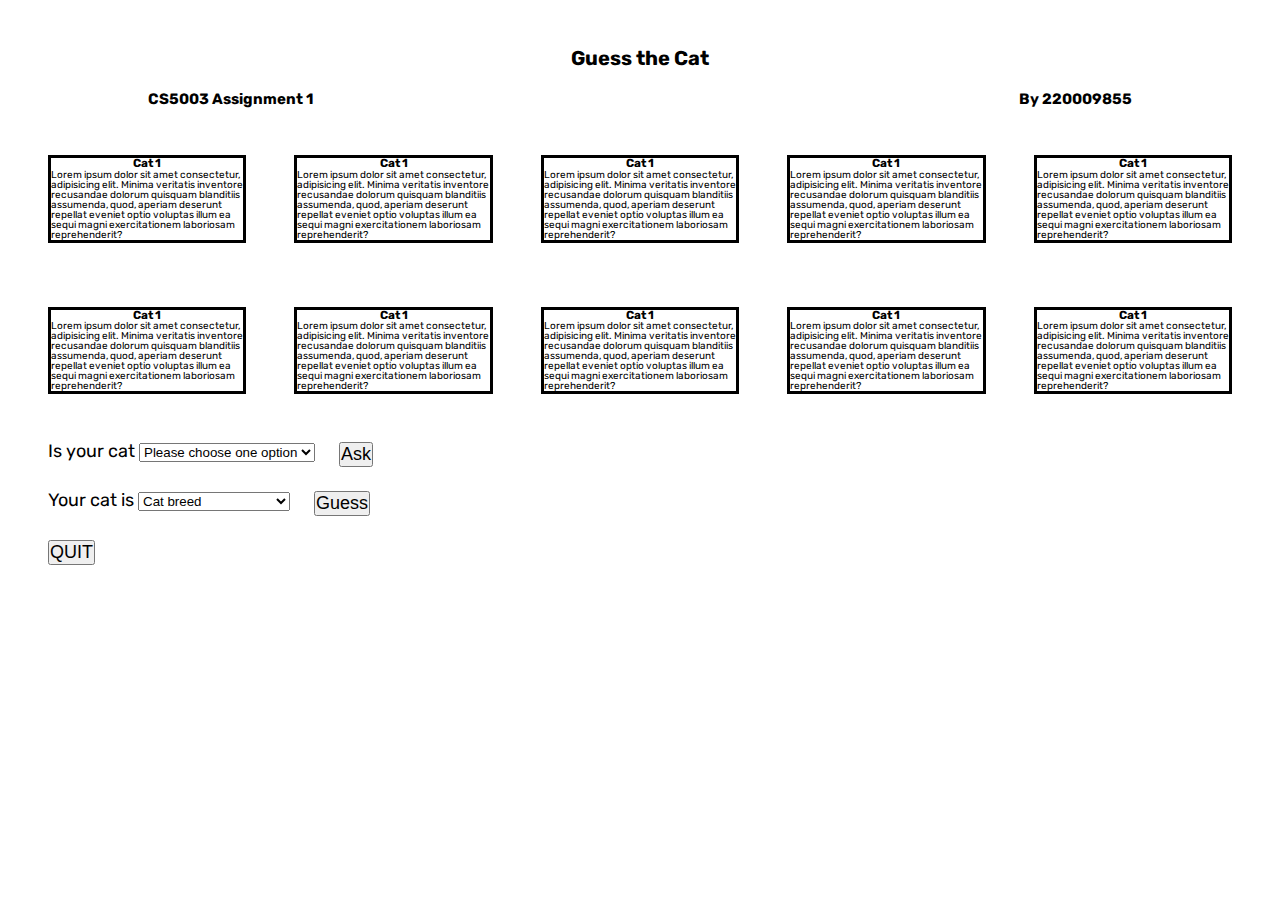
<file: index.html>
<!DOCTYPE html>
<html lang="en">
  <head>
    <meta charset="UTF-8" />
    <meta http-equiv="X-UA-Compatible" content="IE=edge" />

    <link rel="preconnect" href="https://fonts.googleapis.com" />
    <link rel="preconnect" href="https://fonts.gstatic.com" crossorigin />
    <link
      href="https://fonts.googleapis.com/css2?family=Inter:wght@400;500;700&family=Rubik:wght@400;500;600;700&display=swap"
      rel="stylesheet"
    />

    <link rel="stylesheet" href="style.css" />

    <title class="title">Guess the Cat!</title>
  </head>

  <body>
    <header>
      <h1 class="header">Guess the Cat</h1>
      <div class="assignment-info">
        <h2>CS5003 Assignment 1</h2>
        <h2>By 220009855</h2>
      </div>
    </header>

    <main>
      <section class="gallery">
        <div class="cat-card">
          <h3 class="cat-name">Cat 1</h3>
          <p class="features">
            Lorem ipsum dolor sit amet consectetur, adipisicing elit. Minima
            veritatis inventore recusandae dolorum quisquam blanditiis
            assumenda, quod, aperiam deserunt repellat eveniet optio voluptas
            illum ea sequi magni exercitationem laboriosam reprehenderit?
          </p>
        </div>

        <div class="cat-card">
          <h3 class="cat-name">Cat 1</h3>
          <p class="features">
            Lorem ipsum dolor sit amet consectetur, adipisicing elit. Minima
            veritatis inventore recusandae dolorum quisquam blanditiis
            assumenda, quod, aperiam deserunt repellat eveniet optio voluptas
            illum ea sequi magni exercitationem laboriosam reprehenderit?
          </p>
        </div>

        <div class="cat-card">
          <h3 class="cat-name">Cat 1</h3>
          <p class="features">
            Lorem ipsum dolor sit amet consectetur, adipisicing elit. Minima
            veritatis inventore recusandae dolorum quisquam blanditiis
            assumenda, quod, aperiam deserunt repellat eveniet optio voluptas
            illum ea sequi magni exercitationem laboriosam reprehenderit?
          </p>
        </div>

        <div class="cat-card">
          <h3 class="cat-name">Cat 1</h3>
          <p class="features">
            Lorem ipsum dolor sit amet consectetur, adipisicing elit. Minima
            veritatis inventore recusandae dolorum quisquam blanditiis
            assumenda, quod, aperiam deserunt repellat eveniet optio voluptas
            illum ea sequi magni exercitationem laboriosam reprehenderit?
          </p>
        </div>

        <div class="cat-card">
          <h3 class="cat-name">Cat 1</h3>
          <p class="features">
            Lorem ipsum dolor sit amet consectetur, adipisicing elit. Minima
            veritatis inventore recusandae dolorum quisquam blanditiis
            assumenda, quod, aperiam deserunt repellat eveniet optio voluptas
            illum ea sequi magni exercitationem laboriosam reprehenderit?
          </p>
        </div>

        <div class="cat-card">
          <h3 class="cat-name">Cat 1</h3>
          <p class="features">
            Lorem ipsum dolor sit amet consectetur, adipisicing elit. Minima
            veritatis inventore recusandae dolorum quisquam blanditiis
            assumenda, quod, aperiam deserunt repellat eveniet optio voluptas
            illum ea sequi magni exercitationem laboriosam reprehenderit?
          </p>
        </div>

        <div class="cat-card">
          <h3 class="cat-name">Cat 1</h3>
          <p class="features">
            Lorem ipsum dolor sit amet consectetur, adipisicing elit. Minima
            veritatis inventore recusandae dolorum quisquam blanditiis
            assumenda, quod, aperiam deserunt repellat eveniet optio voluptas
            illum ea sequi magni exercitationem laboriosam reprehenderit?
          </p>
        </div>

        <div class="cat-card">
          <h3 class="cat-name">Cat 1</h3>
          <p class="features">
            Lorem ipsum dolor sit amet consectetur, adipisicing elit. Minima
            veritatis inventore recusandae dolorum quisquam blanditiis
            assumenda, quod, aperiam deserunt repellat eveniet optio voluptas
            illum ea sequi magni exercitationem laboriosam reprehenderit?
          </p>
        </div>

        <div class="cat-card">
          <h3 class="cat-name">Cat 1</h3>
          <p class="features">
            Lorem ipsum dolor sit amet consectetur, adipisicing elit. Minima
            veritatis inventore recusandae dolorum quisquam blanditiis
            assumenda, quod, aperiam deserunt repellat eveniet optio voluptas
            illum ea sequi magni exercitationem laboriosam reprehenderit?
          </p>
        </div>

        <div class="cat-card">
          <h3 class="cat-name">Cat 1</h3>
          <p class="features">
            Lorem ipsum dolor sit amet consectetur, adipisicing elit. Minima
            veritatis inventore recusandae dolorum quisquam blanditiis
            assumenda, quod, aperiam deserunt repellat eveniet optio voluptas
            illum ea sequi magni exercitationem laboriosam reprehenderit?
          </p>
        </div>
      </section>

      <section class="ask-question">
        <div>
          <label for="select-feature">Is your cat</label>
          <select id="select-feature" name="select-feature" required>
            <option value="">Please choose one option</option>

            <option value="Intelligent">Intelligent</option>
            <option value="Interactive">Interactive</option>
            <option value="Lively">Lively</option>
            <option value="Playful">Playful</option>
            <option value="Sensitive">Sensitive</option>
            <option value="Affectionate">Affectionate</option>
            <option value="Curious">Curious</option>
            <option value="Social">Social</option>
            <option value="Independent">Independent</option>
            <option value="Clever">Clever</option>
            <option value="Trainable">Trainable</option>
            <option value="Sweet">Sweet</option>
            <option value="Loyal">Loyal</option>
            <option value="Sedate">Sedate</option>
            <option value="Mischievous">Mischievous</option>
            <option value="Loving">Loving</option>
          </select>
        </div>

        <button class="btn-ask">Ask</button>
      </section>

      <section class="check-answer">
        <div>
          <label for="breed">Your cat is</label>
          <select id="breed" name="breed" required>
            <option value="">Cat breed</option>

            <option value="Chantilly Tiffany">Chantilly Tiffany</option>
            <option value="American Bobtail">American Bobtail</option>
            <option value="American Curl">American Curl</option>
            <option value="Kurlilian">Kurlilian</option>
            <option value="Aegean">Aegean</option>
            <option value="Malayan">Malayan</option>
            <option value="Norwegian Forest Cat">Norwegian Forest Cat</option>
            <option value="Persian">Persian</option>
            <option value="Devon Rex">Devon Rex</option>
            <option value="Scottish Fold">Scottish Fold</option>
          </select>
        </div>

        <button class="btn-guess">Guess</button>
      </section>

      <section class="quit">
        <button class="btn-guess">QUIT</button>
      </section>
    </main>
  </body>
</html>
</file>
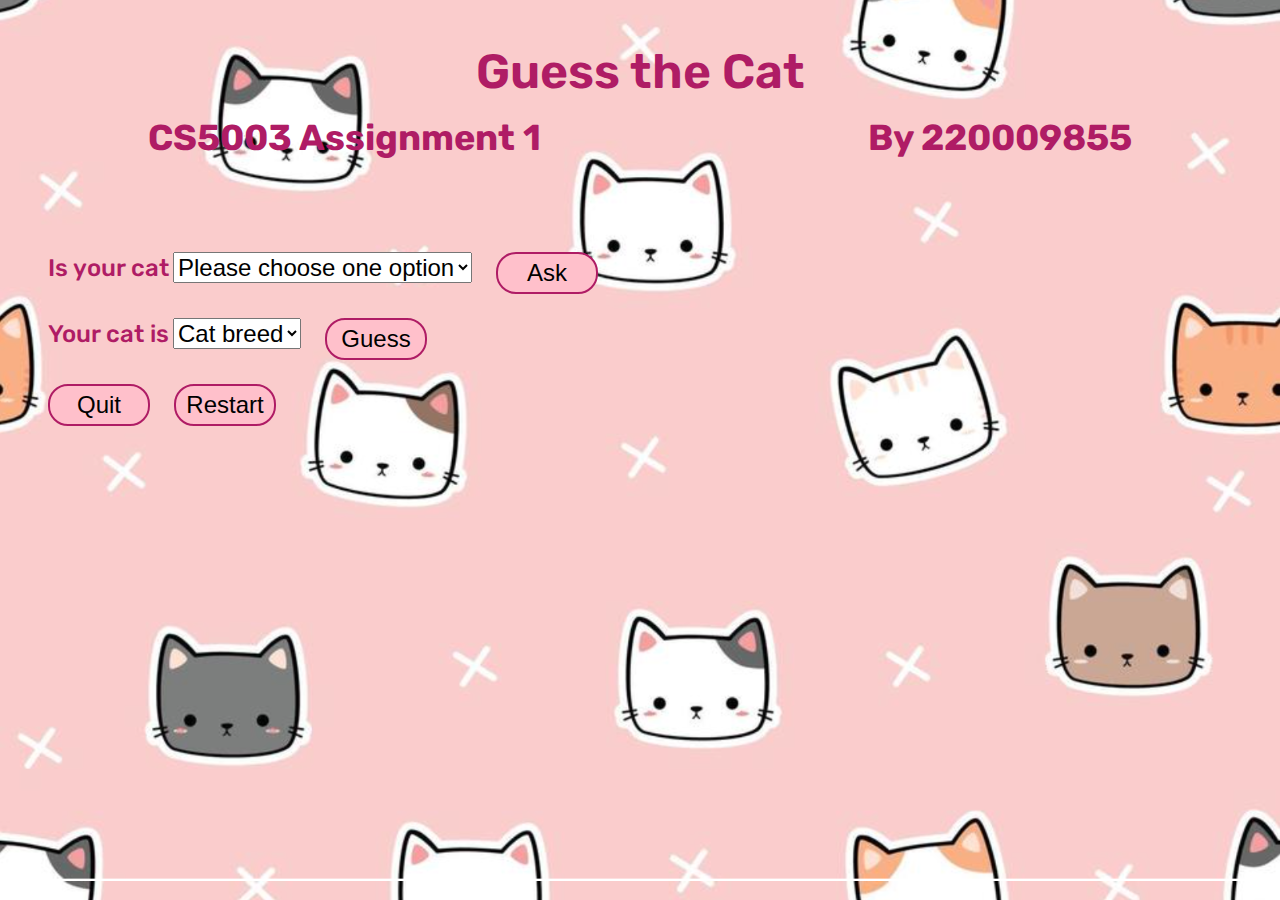
<file: Cat/index.html>
<!DOCTYPE html>
<html lang="en">
  <head>
    <meta charset="UTF-8" />
    <meta http-equiv="X-UA-Compatible" content="IE=edge" />

    <link rel="preconnect" href="https://fonts.googleapis.com" />
    <link rel="preconnect" href="https://fonts.gstatic.com" crossorigin />
    <link
      href="https://fonts.googleapis.com/css2?family=Inter:wght@400;500;700&family=Rubik:wght@400;500;600;700&display=swap"
      rel="stylesheet"
    />

    <link rel="stylesheet" href="style.css" />

    <title class="title">Guess the Cat!</title>
  </head>

  <body>
    <header>
      <h1 class="header">Guess the Cat</h1>
      <div class="assignment-info">
        <h2>CS5003 Assignment 1</h2>
        <h2>By 220009855</h2>
      </div>
    </header>

    <main>
      <section id="outcome"></section>
      <section id="breed-container"></section>

      <section class="ask-question">
        <div>
          <label for="select-feature">Is your cat</label>
          <select id="select-feature" class="select-feature">
            <option>Please choose one option</option>
          </select>
        </div>
        <button id="btn-ask">Ask</button>
      </section>

      <section class="check-answer">
        <div>
          <label for="breed">Your cat is</label>
          <select id="breed" class="breed">
            <option>Cat breed</option>
          </select>
        </div>
        <button class="btn-guess">Guess</button>
      </section>

      <section class="btn">
        <button class="quit">Quit</button>
        <button class="refresh">Restart</button>
      </section>
    </main>

    <script src="script.js"></script>
  </body>
</html>
</file>
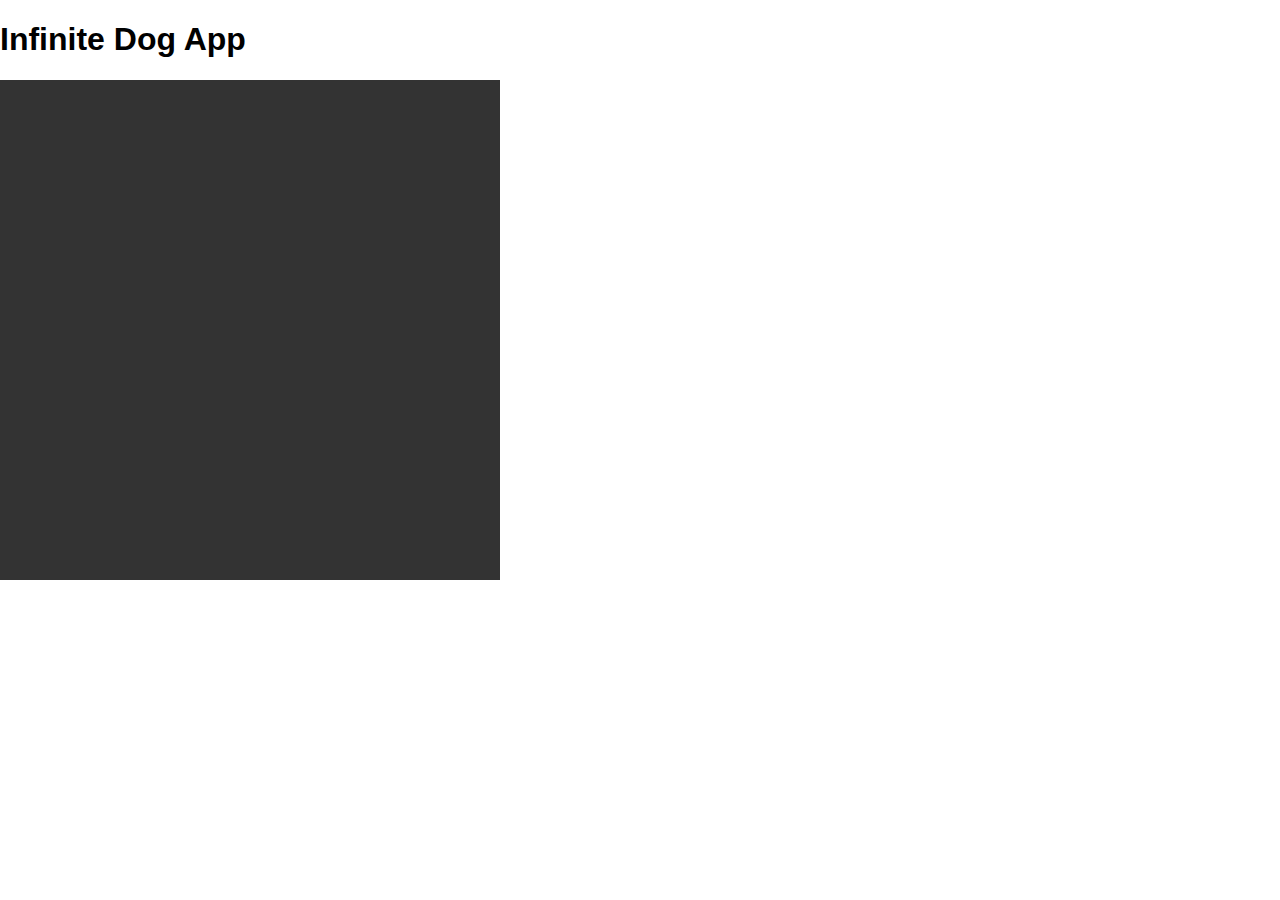
<file: DogApi/index.html>
<!DOCTYPE html>
<html lang="en">
  <head>
    <meta charset="UTF-8" />
    <meta http-equiv="X-UA-Compatible" content="IE=edge" />
    <meta name="viewport" content="width=device-width, initial-scale=1.0" />
    <title>Document</title>
    <link rel="stylesheet" href="main.css" />
  </head>
  <body>
    <div class="app">
      <div class="header">
        <h1>Infinite Dog App</h1>
        <div id="breed"></div>
      </div>
      <div class="slideshow" id="slideshow"></div>
    </div>

    <script src="main.js"></script>
  </body>
</html>
</file>
<file: style.css>
/*GENERAL SETTING*/
* {
  padding: 0;
  margin: 0;
  box-sizing: border-box;
}

html {
  font-size: 62.5%;
}

body {
  font-family: "Rubik", sans-serif;
  line-height: 1;
  font-weight: 400;
  color: #000;
  margin: 4.8rem 4.8rem 4.8rem 4.8rem;
}

/*HEADING*/
.header {
  text-align: center;
  margin-bottom: 2.4rem;
}

.assignment-info {
  display: flex;
  justify-content: space-between;
  padding: 0rem 10rem 0rem 10rem;
}

/*GALLERY DESIGN*/
.gallery {
  display: grid;
  grid-template-columns: repeat(5, 1fr);
  column-gap: 4.8rem;
  row-gap: 6.4rem;
  margin: 4.8rem 0 4.8rem 0;
}

.cat-card {
  border-style: solid;
}

.cat-name {
  text-align: center;
}

/*SELECTION LIST DESIGN*/
.ask-question {
  display: flex;
  gap: 2.4rem;
  margin: 2.4rem 0 2.4rem 0;
  font-size: 1.8rem;
}

.check-answer {
  display: flex;
  gap: 2.4rem;
  margin-bottom: 2.4rem;
  font-size: 1.8rem;
}

button {
  font-size: 1.8rem;
}
</file>
<file: Cat/style.css>
/*******GENERAL SETTING*******/
* {
  padding: 0;
  margin: 0;
  box-sizing: border-box;
}

html {
  font-size: 62.5%; /*set root font size for one rem*/
}

body {
  font-family: "Rubik", sans-serif;
  line-height: 1;
  font-weight: 400;
  color: #000;
  margin: 4.8rem 4.8rem 4.8rem 4.8rem;
}

body {
  background-image: url("background.png");
  background-size: cover;
  background-position: center;
}

/*******HEADING********/
.header {
  text-align: center;
  margin-bottom: 2.4rem;
  font-size: 4.8rem;
  font-weight: 600;
  color: rgb(175, 28, 101);
}

.assignment-info {
  display: flex;
  justify-content: space-between;
  padding: 0rem 10rem 0rem 10rem;
  font-size: 2.4rem;
  color: rgb(175, 28, 101);
}

/*******CAT-INFO CARD DESIGN********/
#breed-container {
  display: grid;
  grid-template-columns: repeat(5, 1fr);
  column-gap: 1.8rem;
  row-gap: 4.8rem;
  margin: 4.8rem 0 4.8rem 0;
}

.cat-info {
  /*using px to make the card size fixed*/
  width: 230px;
  height: 350px;

  background-color: white;
  border: 1px solid lightgray;
  box-shadow: 2px 2px 4px rgba(0, 0, 0, 0.1);
  border-radius: 10px;
  padding: 20px;
  margin: 20px auto;
  max-width: 90%;
}

.cat-name {
  font-size: 2.4rem;
  text-align: center;
}

.cat-temperament {
  margin-top: 2.4rem;
  font-size: 2.4rem;
}

/********SELECT LIST & BUTTON DESIGN***********/
.ask-question {
  display: flex;
  gap: 2.4rem;
  margin: 2.4rem 0 2.4rem 0;
  font-size: 1.8rem;
}

.check-answer {
  display: flex;
  gap: 2.4rem;
  margin-bottom: 2.4rem;
  font-size: 1.8rem;
}

.crossed-out {
  text-decoration: line-through;
  color: #ccc;
  opacity: 0.7;

  background-color: rgb(175, 28, 101);
  position: relative;
}

.crossed-out::after {
  content: "❌";
  font-size: 2.4rem;
  position: absolute;
  top: 1rem;
  right: 1rem;
}

.win {
  background-color: #88b72b;
  padding: 1rem;
  position: relative;
  opacity: 0.8;
}

.win::after {
  content: "✔️";
  font-size: 2.4rem;
  position: absolute;
  right: 1rem;
  top: 1rem;
}

button {
  height: 4.2rem;
  width: 10.2rem;
  font-size: 2.4rem;
  background-color: pink;
  border: 2px solid rgb(175, 28, 101);
  border-radius: 2rem;
}

label {
  font-size: 2.4rem;
  font-weight: 500;
  color: rgb(175, 28, 101);
}

select {
  font-size: 2.4rem;
}

.outcome-div {
  border: 5px solid hsl(125, 91%, 35%);
  color: hsl(125, 91%, 35%);
  padding: 4.2rem;
  text-align: center;
  font-size: 3.8rem;
  margin-top: 2.4rem;
  font-weight: 600;
}

.btn {
  display: flex;
  column-gap: 2.4rem;
  align-items: center;
}
</file>
<file: DogApi/main.css>
body {
  margin: 0;
  font-family: sans-serif;
}

.slideshow {
  height: 500px;
  width: 500px;
  background: #333;
  position: relative;
}

.slide {
  position: absolute;
  top: 0;
  bottom: 0;
  right: 0;
  left: 0;
  background-repeat: no-repeat;
  background-size: contain;
  background-position: center center;
}
</file>
